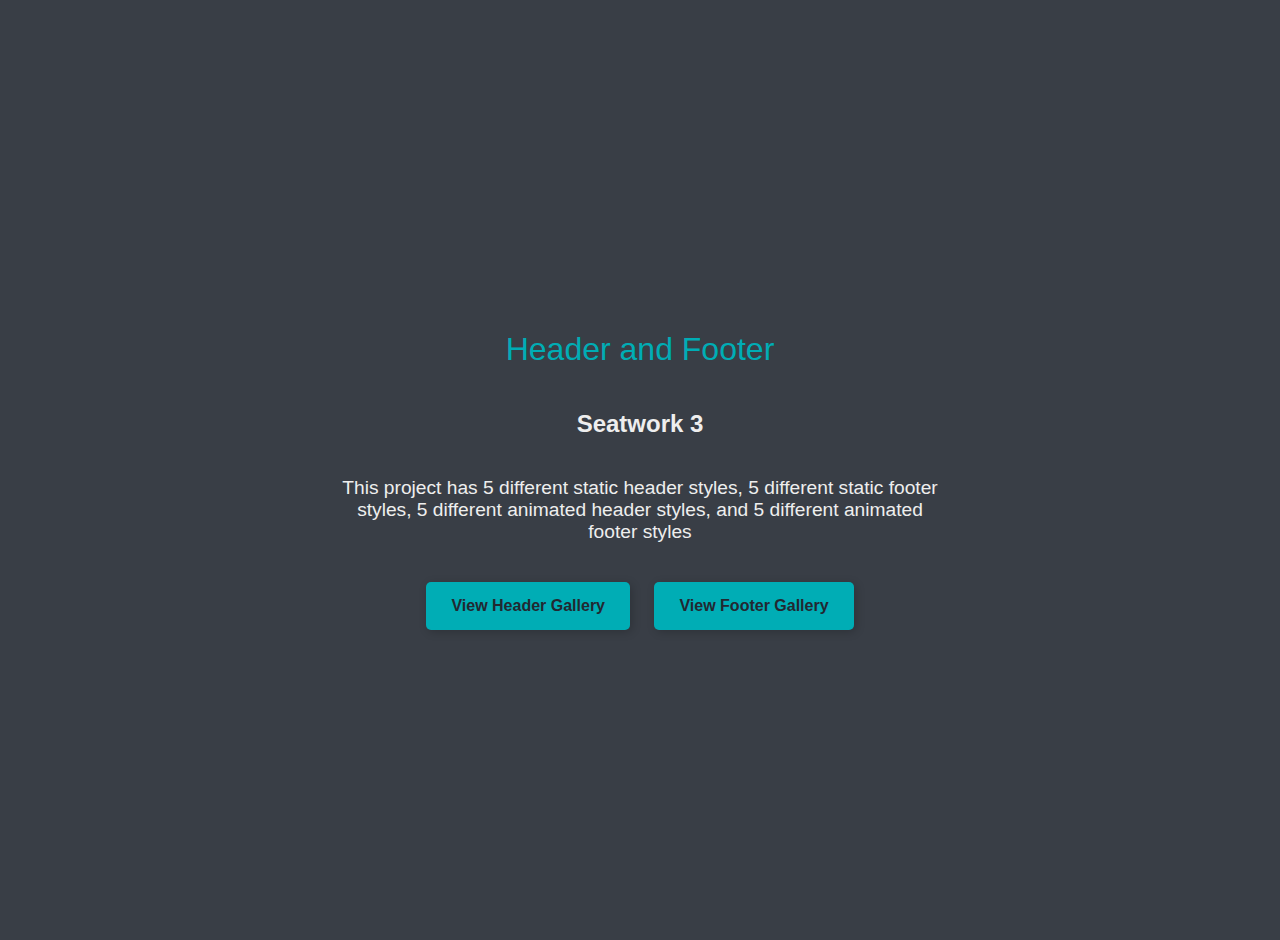
<file: index.html>
<!DOCTYPE html>
<html lang="en">
<head>
    <meta charset="UTF-8">
    <meta name="viewport" content="width=device-width, initial-scale=1.0">
    <title>Headers and Footers</title>
    <link rel="stylesheet" href="assets/css/style.css">
</head>
<body>
    <div id="landing-page" class="active">
        <h1>Header and Footer</h1>
        <h2>Seatwork 3</h2>
        <p>This project has 5 different static header styles, 5 different static footer styles, 5 different animated header styles, and 5 different animated footer styles</p>
        <div class="buttons">
            <a href="pages/header-gallery/index.html"><button>View Header Gallery</button></a>
            <a href="pages/footer-gallery/index.html"><button>View Footer Gallery</button></a>
        </div>
    </div>
</body>
</html>
</file>
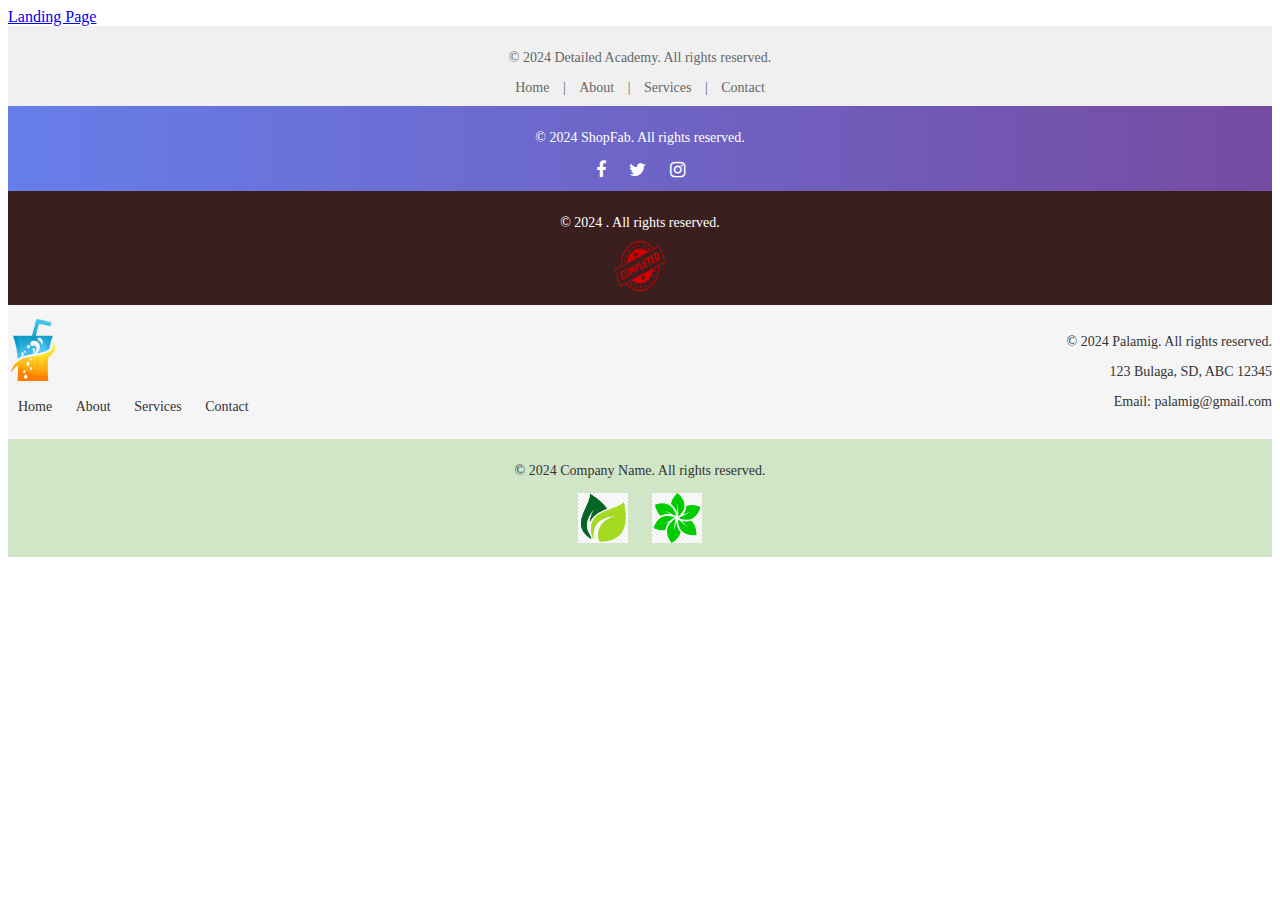
<file: pages/footer-gallery/index.html>
<!DOCTYPE html>
<html lang="en">
<head>
    <meta charset="UTF-8">
    <meta name="viewport" content="width=device-width, initial-scale=1.0">
    <title>footer-gallery</title>
    <link rel="stylesheet" href="/pages/footer-gallery/assets/css/style.css">
    <link rel="stylesheet" href="https://cdnjs.cloudflare.com/ajax/libs/font-awesome/4.7.0/css/font-awesome.min.css">
</head>
<body>

    <div class="landing-page-link">
        <a href="../../index.html">Landing Page</a>
    </div>

    <footer class="footer minimalist">
        <div class="container">
            <p>&copy; 2024 Detailed Academy. All rights reserved.</p>
            <nav>
                <a href="#">Home</a> | 
                <a href="#">About</a> | 
                <a href="#">Services</a> | 
                <a href="#">Contact</a>
            </nav>
        </div>
    </footer>
    
    <footer class="footer gradient">
        <div class="container">
            <p>&copy; 2024 ShopFab. All rights reserved.</p>
            <div class="social-icons">
                <a href="#"><i class="fa fa-facebook"></i></a>
                <a href="#"><i class="fa fa-twitter"></i></a>
                <a href="#"><i class="fa fa-instagram"></i></a>
            </div>
        </div>
    </footer>
    
    <footer class="footer vintage">
        <div class="container">
            <p>&copy; 2024 . All rights reserved.</p>
            <div class="stamp">
                <img src="/pages/footer-gallery/assets/img/stamp.png" alt="Vintage Stamp">
            </div>
        </div>
    </footer>

   <footer class="footer geometric">
    <div class="container">
        <div class="footer-content">
            <div class="footer-logo">
                <img src="/pages/footer-gallery/assets/img/palamig.png" alt="Company Logo">
            </div>
            <ul class="footer-links">
                <li><a href="#">Home</a></li>
                <li><a href="#">About</a></li>
                <li><a href="#">Services</a></li>
                <li><a href="#">Contact</a></li>
            </ul>
        </div>
        <div class="footer-info">
            <p>&copy; 2024 Palamig. All rights reserved.</p>
            <p>123 Bulaga, SD, ABC 12345</p>
            <p>Email: palamig@gmail.com</p>
        </div>
    </div>
</footer>

<footer class="footer nature">
    <div class="container">
        <p>&copy; 2024 Company Name. All rights reserved.</p>
        <div class="nature-icons">
            <img src="/pages/footer-gallery/assets/img/leaf.png" alt="Leaf Icon">
            <img src="/pages/footer-gallery/assets/img/flower.png" alt="Flower Icon">
        </div>
    </div>
</footer>


</body>
</html>
</file>
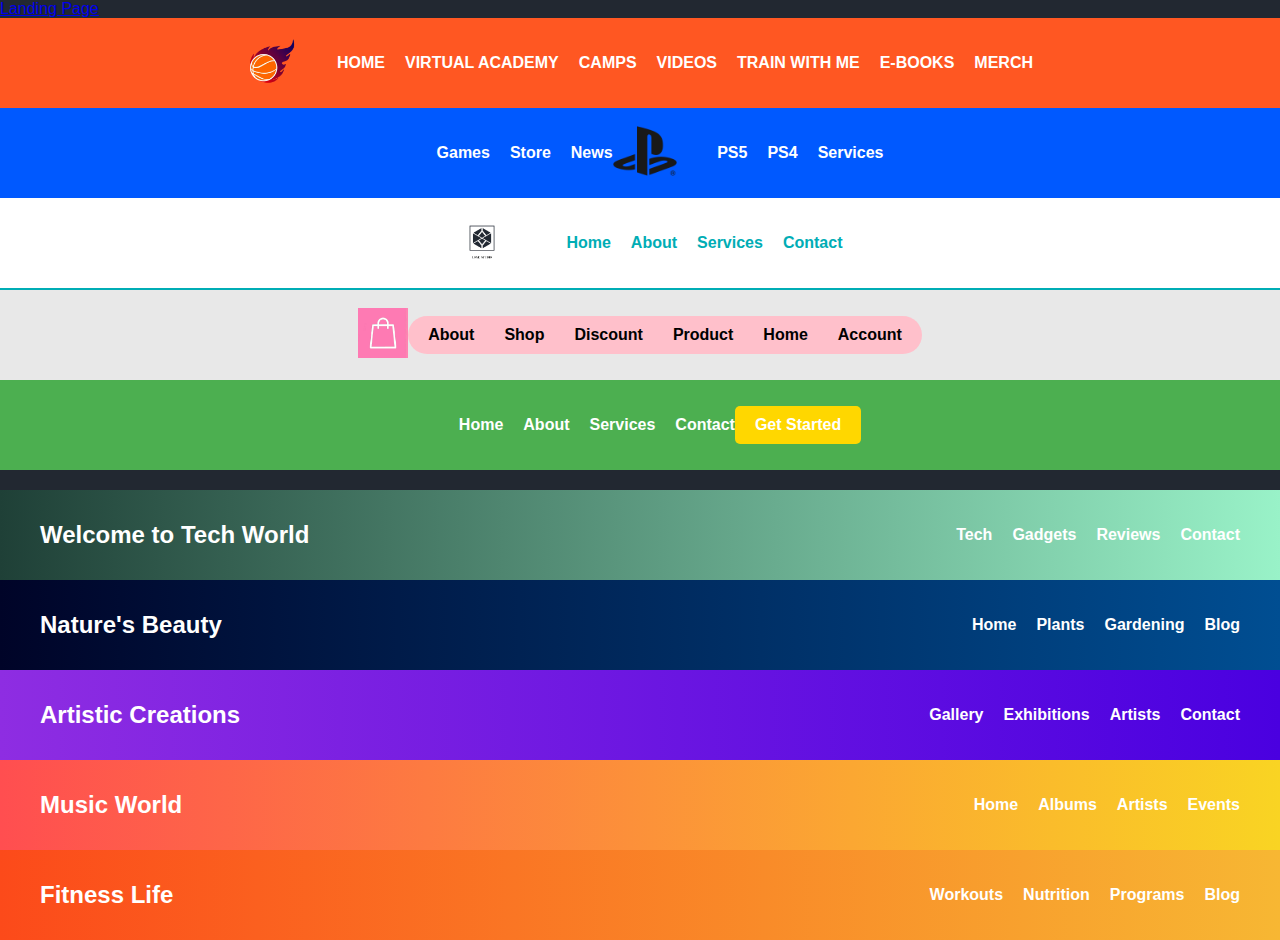
<file: pages/header-gallery/index.html>
<!DOCTYPE html>
<html lang="en">
<head>
    <meta charset="UTF-8">
    <meta name="viewport" content="width=device-width, initial-scale=1.0">
    <title>Multiple Header Designs</title>
    <link rel="stylesheet" href="assets/css/style.css">
</head>
<body>

    <div class="landing-page-link">
        <a href="../../index.html">Landing Page</a>
    </div>

    
    <div class="header header1">
        <div class="logo">
            <img src="/pages/header-gallery/assets/img/logo1.png" alt="Basketball Logo">
        </div>
        <nav>
            <ul>
                <li><a href="#">HOME</a></li>
                <li><a href="#">VIRTUAL ACADEMY</a></li>
                <li><a href="#">CAMPS</a></li>
                <li><a href="#">VIDEOS</a></li>
                <li><a href="#">TRAIN WITH ME</a></li>
                <li><a href="#">E-BOOKS</a></li>
                <li><a href="#">MERCH</a></li>
            </ul>
        </nav>
    </div>

    <div class="header header2">
        <nav>
            <ul>
                <li><a href="#">Games</a></li>
                <li><a href="#">Store</a></li>
                <li><a href="#">News</a></li>
            </ul>
        </nav>
        <div class="logo">
            <img src="/pages/header-gallery/assets/img/logo2.png" alt="PlayStation Logo">
        </div>
        <nav>
            <ul>
                <li><a href="#">PS5</a></li>
                <li><a href="#">PS4</a></li>
                <li><a href="#">Services</a></li>
            </ul>
        </nav>
    </div>

    <div class="header header3">
        <div class="logo">
            <img src="/pages/header-gallery/assets/img/logo3.jpg" alt="MyLogo">
        </div>
        <nav>
            <ul>
                <li><a href="#">Home</a></li>
                <li><a href="#">About</a></li>
                <li><a href="#">Services</a></li>
                <li><a href="#">Contact</a></li>
            </ul>
        </nav>
    </div>

    <div class="header header4">
        <div class="logo">
            <img src="/pages/header-gallery/assets/img/logo4.jpg" alt="MyLogo">
        </div>
        <nav>
            <ul>
                <li><a href="#">About</a></li>
                <li><a href="#">Shop</a></li>
                <li><a href="#">Discount</a></li>
                <li><a href="#">Product</a></li>
                <li><a href="#">Home</a></li>
                <li><a href="#">Account</a></li>
            </ul>
        </nav>
    </div>

    <div class="header header5">
        <nav>
            <ul>
                <li><a href="#">Home</a></li>
                <li><a href="#">About</a></li>
                <li><a href="#">Services</a></li>
                <li><a href="#">Contact</a></li>
            </ul>
        </nav>
        <a href="#" class="cta">Get Started</a>
    </div>

    
    <div class="spacer"></div>


    <div class="header header6 animated-header">
        <div class="content">
            <h1>Welcome to Tech World</h1>
            <nav>
                <ul>
                    <li><a href="#">Tech</a></li>
                    <li><a href="#">Gadgets</a></li>
                    <li><a href="#">Reviews</a></li>
                    <li><a href="#">Contact</a></li>
                </ul>
            </nav>
        </div>
    </div>

    <div class="header header7 animated-header">
        <div class="content">
            <h1>Nature's Beauty</h1>
            <nav>
                <ul>
                    <li><a href="#">Home</a></li>
                    <li><a href="#">Plants</a></li>
                    <li><a href="#">Gardening</a></li>
                    <li><a href="#">Blog</a></li>
                </ul>
            </nav>
        </div>
    </div>

    <div class="header header8 animated-header">
        <div class="content">
            <h1>Artistic Creations</h1>
            <nav>
                <ul>
                    <li><a href="#">Gallery</a></li>
                    <li><a href="#">Exhibitions</a></li>
                    <li><a href="#">Artists</a></li>
                    <li><a href="#">Contact</a></li>
                </ul>
            </nav>
        </div>
    </div>

    <div class="header header9 animated-header">
        <div class="content">
            <h1>Music World</h1>
            <nav>
                <ul>
                    <li><a href="#">Home</a></li>
                    <li><a href="#">Albums</a></li>
                    <li><a href="#">Artists</a></li>
                    <li><a href="#">Events</a></li>
                </ul>
            </nav>
        </div>
    </div>

    <div class="header header10 animated-header">
        <div class="content">
            <h1>Fitness Life</h1>
            <nav>
                <ul>
                    <li><a href="#">Workouts</a></li>
                    <li><a href="#">Nutrition</a></li>
                    <li><a href="#">Programs</a></li>
                    <li><a href="#">Blog</a></li>
                </ul>
            </nav>
        </div>
    </div>
</body>
</html>
</file>
<file: assets/css/style.css>
body {
    font-family: Arial, sans-serif;
    margin: 0;
    padding: 0;
    background-color: #222831;
    color: #EEEEEE;
}

#landing-page {
    display: flex;
    flex-direction: column;
    align-items: center;
    justify-content: center;
    height: 100vh;
    text-align: center;
    background-color: #393E46;
    color: #EEEEEE;
    padding: 20px;
}

h1 {
    font-size: 2em;
    margin: 0.5 em 0;
    font-weight: 300;
    color: #00ADB5;
}

p {
    font-size: 1.2em;
    margin: 1em 0;
    max-width: 600px;
}

.buttons {
    margin-top: 20px;
}

.buttons a {
    text-decoration: none;
} 

button {
    background-color: #00ADB5;
    color: #222831;
    border: none;
    padding: 15px 25px;
    font-size: 1em;
    font-weight: bold;
    margin: 0 10px;
    border-radius: 5px;
    cursor: pointer;
    transition: background-color 0.3s ease, transform 0.3s ease;
    box-shadow: 2px 2px 10px rgba(0, 0, 0, 0.2);
}

button:hover {
    background-color: #EEEEEE;
    color: #222831;
    transform: translateY(-3px);
}

button:active {
    background-color: #cccccc;
    transform: translateY(0);
}

@media (max-width: 768px)  {
    h1 {
        font-size: 2.5em;
    }

    h2 {
        font-size: 1.5em;
    }

    p {
        font-size: 1em;
        padding: 0 20px;
    }

    .buttons {
        flex-direction: column;
    }

    button {
        margin: 10px 0;
    }
}
</file>
<file: pages/footer-gallery/assets/css/style.css>
.footer.minimalist {
    background-color: #f0f0f0;
    padding: 10px 0;
    text-align: center;
    color: #666;
    font-size: 14px;
    position: relative;
}

.footer.minimalist nav {
    margin-top: 10px;
}

.footer.minimalist nav a {
    color: #666;
    text-decoration: none;
    margin: 0 10px;
}

.footer.minimalist nav a:hover {
    text-decoration: underline;
}

.footer.gradient {
    background: linear-gradient(to right, #667eea, #764ba2);
    padding: 10px 0;
    text-align: center;
    color: #fff;
    font-size: 14px;
    position: relative;
}

.footer.gradient .social-icons a {
    color: #fff;
    text-decoration: none;
    margin: 0 10px;
    font-size: 18px;
    transition: transform 0.3s ease-in-out;
}

.footer.gradient .social-icons a:hover {
    transform: translateY(-3px);
}

.footer.vintage {
    background-color: #3b1f1f;
    padding: 10px 0;
    text-align: center;
    color: #fff;
    font-size: 14px;
    position: relative;
}

.footer.vintage .stamp img {
    width: 50px;
    height: 50px;
}

.footer.vintage p {
    margin-bottom: 10px;
}

.footer.geometric {
    background-color: #f5f5f5;
    padding: 10px 0;
    text-align: center;
    color: #333;
    font-size: 14px;
}

.footer.geometric .container {
    display: flex;
    justify-content: space-between;
    align-items: center;
    flex-wrap: wrap;
}

.footer.geometric .footer-content {
    flex: 1 1 50%;
    text-align: left;
}

.footer.geometric .footer-logo img {
    max-width: 50px;
}

.footer.geometric .footer-links {
    list-style-type: none;
    padding: 0;
    margin-top: 10px;
}

.footer.geometric .footer-links li {
    display: inline-block;
    margin: 0 10px;
}

.footer.geometric .footer-links li a {
    color: #333;
    text-decoration: none;
}

.footer.geometric .footer-links li a:hover {
    text-decoration: underline;
}

.footer.geometric .footer-info {
    flex: 1 1 50%;
    text-align: right;
}

.footer.nature {
    background-color: #d0e6c7;
    padding: 10px 0;
    text-align: center;
    color: #333;
    font-size: 14px;
    position: relative;
}

.footer.nature .nature-icons img {
    width: 50px;
    height: 50px;
    margin: 0 10px;
}

.footer.slide-in {
    background-color: #333333;
    padding: 20px 0;
    text-align: center;
    color: #fff;
    font-size: 14px;
    position: fixed;
    bottom: 0;
    width: 100%;
    animation: slideInUp 0.5s ease forwards;
}

.footer.slide-in .subscribe {
    margin-top: 10px;
}

.footer.slide-in input[type="email"],
.footer.slide-in button {
    padding: 10px;
    border: none;
    margin-right: 10px;
}

.footer.slide-in button {
    background-color: #667eea;
    color: #fff;
    cursor: pointer;
    transition: background-color 0.3s ease;
}

.footer.slide-in button:hover {
    background-color: #5a67d8;
}

.footer.animated-footer {
    background-color: #837c17;
    padding: 20px 0;
    text-align: center;
    color: #fff;
    font-size: 14px;
    position: relative;
}

.footer.animated-footer .container {
    display: flex;
    justify-content: center;
    align-items: center;
    flex-wrap: wrap;
}

.footer.animated-footer .animated-element {
    display: flex;
    justify-content: center;
    align-items: center;
    margin-top: 20px;
}

.footer.animated-footer .circle {
    width: 30px;
    height: 30px;
    background-color: #fff;
    border-radius: 50%;
    margin: 0 10px;
    animation: bounceAnimation 1s infinite alternate;
}

.footer.animated-icons {
    background-color: #662fa5;
    padding: 20px 0;
    text-align: center;
    color: #fff;
    font-size: 14px;
    position: relative;
}

.footer.animated-icons .icon-container {
    display: flex;
    justify-content: center;
    align-items: center;
    margin-top: 20px;
}

.footer.animated-icons .icon {
    margin: 0 15px;
    font-size: 30px;
    color: #fff;
    opacity: 0.8;
    animation: bounceAnimation 1.5s infinite alternate;
}

.footer.animated-icons .icon i {
    transition: transform 0.3s ease-in-out;
}

.footer.animated-icons .icon:hover i {
    transform: translateY(-5px);
}

.footer.animated-footer .animated-text {
    font-size: 18px;
    margin-bottom: 20px;
    animation: slideInAnimation 1s ease-out forwards;
    opacity: 0;
}

.footer.animated-footer .social-links {
    list-style-type: none;
    padding: 0;
}

.footer.animated-footer .social-links li {
    display: inline-block;
    margin: 0 10px;
    animation: fadeInAnimation 1.5s ease-out forwards;
    opacity: 0;
}

.footer.animated-footer .animated-link {
    color: #fff;
    text-decoration: none;
    font-weight: bold;
    font-size: 16px;
}

.footer.animated-footer .animated-link:hover {
    text-decoration: underline;
}

.footer.moving-text-footer {
    background-color: #333;
    color: #fff;
    text-align: center;
    padding: 30px 0;
}

.footer.moving-text-footer .moving-text {
    font-size: 18px;
    margin-bottom: 20px;
    animation: slideInUpAnimation 1s ease-out forwards;
    opacity: 0;
}

.footer.moving-text-footer .moving-list {
    list-style-type: none;
    padding: 0;
}

.footer.moving-text-footer .moving-item {
    font-size: 16px;
    animation: moveLeftRightAnimation 2s ease-out infinite alternate;
    opacity: 0;
}

@keyframes slideInUp {
    0% {
        transform: translateY(100%);
    }
    100% {
        transform: translateY(0);
    }
}

@keyframes bounceAnimation {
    0% {
        transform: translateY(0);
    }
    100% {
        transform: translateY(-10px);
    }
}

@keyframes slideInAnimation {
    0% {
        transform: translateY(20px);
        opacity: 0;
    }
    100% {
        transform: translateY(0);
        opacity: 1;
    }
}

@keyframes fadeInAnimation {
    0% {
        opacity: 0;
    }
    100% {
        opacity: 1;
    }
}

@keyframes slideInUpAnimation {
    0% {
        transform: translateY(20px);
        opacity: 0;
    }
    100% {
        transform: translateY(0);
        opacity: 1;
    }
}

@keyframes moveLeftRightAnimation {
    0% {
        transform: translateX(-20px);
        opacity: 0;
    }
    100% {
        transform: translateX(0);
        opacity: 1;
    }
}


.footer.animated-footer .container {
    display: flex;
    justify-content: center;
    align-items: center;
    flex-wrap: wrap;
}

.footer.animated-footer .animated-element {
    display: flex;
    justify-content: center;
    align-items: center;
    margin-top: 20px;
}

.footer.animated-footer .circle {
    width: 30px;
    height: 30px;
    background-color: #fff;
    border-radius: 50%;
    margin: 0 10px;
    animation: bounceAnimation 1s infinite alternate;
}

.footer.animated-footer .animated-text {
    font-size: 18px;
    margin-bottom: 20px;
    animation: slideInAnimation 1s ease-out forwards;
    opacity: 0;
}

.footer.animated-footer .social-links {
    list-style-type: none;
    padding: 0;
}

.footer.animated-footer .social-links li {
    display: inline-block;
    margin: 0 10px;
    animation: fadeInAnimation 1.5s ease-out forwards;
    opacity: 0;
}

.footer.animated-footer .animated-link {
    color: #fff;
    text-decoration: none;
    font-weight: bold;
    font-size: 16px;
}

.footer.animated-footer .animated-link:hover {
    text-decoration: underline;
}

.footer.moving-text-footer {
    background-color: #333;
    color: #fff;
    text-align: center;
    padding: 30px 0;
}

.footer.moving-text-footer .moving-text {
    font-size: 18px;
    margin-bottom: 20px;
    animation: slideInUpAnimation 1s ease-out forwards;
    opacity: 0;
}

.footer.moving-text-footer .moving-list {
    list-style-type: none;
    padding: 0;
}

.footer.moving-text-footer .moving-item {
    font-size: 16px;
    animation: moveLeftRightAnimation 2s ease-out infinite alternate;
    opacity: 0;
}

@keyframes slideInUp {
    0% {
        transform: translateY(100%);
    }
    100% {
        transform: translateY(0);
    }
}

@keyframes bounceAnimation {
    0% {
        transform: translateY(0);
    }
    100% {
        transform: translateY(-10px);
    }
}

@keyframes slideInAnimation {
    0% {
        transform: translateY(20px);
        opacity: 0;
    }
    100% {
        transform: translateY(0);
        opacity: 1;
    }
}

@keyframes fadeInAnimation {
    0% {
        opacity: 0;
    }
    100% {
        opacity: 1;
    }
}

@keyframes slideInUpAnimation {
    0% {
        transform: translateY(20px);
        opacity: 0;
    }
    100% {
        transform: translateY(0);
        opacity: 1;
    }
}

@keyframes moveLeftRightAnimation {
    0% {
        transform: translateX(-20px);
        opacity: 0;
    }
    100% {
        transform: translateX(0);
        opacity: 1;
    }
}
</file>
<file: pages/header-gallery/assets/css/style.css>
body {
    font-family: Arial, sans-serif;
    margin: 0;
    padding: 0;
    background-color: #222831;
    color: #EEEEEE;
}

.header {
    height: 70px; 
    padding: 10px;
    color: #EEEEEE;
    display: flex;
    justify-content: center;
    align-items: center;
}

.header1 {
    background-color: #FF5722; 
}

.header1 .logo img {
    height: 50px; 
}

.header1 nav ul {
    list-style: none;
    display: flex;
    gap: 20px;
}

.header1 nav ul li a {
    color: #FFFFFF; 
    text-decoration: none;
    font-weight: bold;
}

.header1 nav ul li a:hover {
    text-decoration: underline;
}

.header2 {
    background-color: #0059ff; 
}

.header2 .logo img {
    height: 50px; 
}

.header2 nav ul {
    list-style: none;
    display: flex;
    gap: 20px;
}

.header2 nav ul li a {
    color: #FFFFFF; 
    text-decoration: none;
    font-weight: bold;
}

.header2 nav ul li a:hover {
    text-decoration: underline;
}

.header3 {
    background-color: #ffffff;
    border-bottom: 2px solid #00ADB5;
}

.header3 .logo img {
    height: 50px; 
}

.header3 nav ul {
    list-style: none;
    display: flex;
    gap: 20px;
}

.header3 nav ul li a {
    color: #00ADB5;
    text-decoration: none;
    font-weight: bold;
}

.header3 nav ul li a:hover {
    text-decoration: underline;
}

.header4 {
    background-color: #E8E8E8; 
}

.header4 .logo img {
    height: 50px; 
}

.header4 nav ul {
    list-style: none;
    display: flex;
    gap: 30px;
    padding: 10px 20px;
    background-color: #FFC0CB;
    border-radius: 30px;
}

.header4 nav ul li a {
    color: #000000;
    text-decoration: none;
    font-weight: bold;
}

.header4 nav ul li a:hover {
    text-decoration: underline;
}

.header5 {
    background-color: #4CAF50;
}

.header5 nav ul {
    list-style: none;
    display: flex;
    gap: 20px;
}

.header5 nav ul li a {
    color: #FFFFFF;
    text-decoration: none;
    font-weight: bold;
}

.header5 nav ul li a:hover {
    text-decoration: underline;
}

.header5 .cta {
    background-color: #FFD700;
    color: #FFFFFF;
    padding: 10px 20px;
    text-decoration: none;
    border-radius: 5px;
    font-weight: bold;
}

.header5 .cta:hover {
    background-color: #FFC700;
}

.spacer {
    height: 20px;
    background-color: transparent;
}

.animated-header {
    height: 70px;
    padding: 10px;
    display: flex;
    justify-content: center;
    align-items: center;
    color: #FFFFFF;
    text-align: center;
    position: relative;
    overflow: hidden;
}

.animated-header .content {
    display: flex;
    justify-content: space-between;
    align-items: center;
    width: 100%;
    max-width: 1200px;
}

.animated-header h1 {
    font-size: 1.5rem;
    margin: 0;
}

.animated-header nav ul {
    list-style: none;
    display: flex;
    gap: 20px;
}

.animated-header nav ul li a {
    color: #FFFFFF;
    text-decoration: none;
    font-size: 1rem;
    font-weight: bold;
}


.header6 {
    background: linear-gradient(to right, #1f4037, #99f2c8);
    animation: fadeInSlideInHeader6 2s ease-in-out 1;
}

.header7 {
    background: linear-gradient(to right, #000428, #004e92);
    animation: slideInHeader7 2s ease-in-out 1;
}

.header8 {
    background: linear-gradient(to right, #8e2de2, #4a00e0);
    animation: fadeInHeader8 2s ease-in-out 1;
}

.header9 {
    background: linear-gradient(to right, #ff4e50, #f9d423);
    animation: slideInHeader9 2s ease-in-out 1;
}

.header10 {
    background: linear-gradient(to right, #fc4a1a, #f7b733);
    animation: fadeInHeader10 2s ease-in-out 1;
}


@keyframes fadeInSlideInHeader6 {
    from {
        opacity: 0;
        transform: translateY(50px);
    }
    to {
        opacity: 1;
        transform: translateY(0);
    }
}

@keyframes slideInHeader7 {
    from {
        opacity: 0;
        transform: translateX(-100%);
    }
    to {
        opacity: 1;
        transform: translateX(0);
    }
}

@keyframes fadeInHeader8 {
    from {
        opacity: 0;
        transform: scale(0.5);
    }
    to {
        opacity: 1;
        transform: scale(1);
    }
}

@keyframes slideInHeader9 {
    from {
        opacity: 0;
        transform: translateY(-50px);
    }
    to {
        opacity: 1;
        transform: translateY(0);
    }
}

@keyframes fadeInHeader10 {
    from {
        opacity: 0;
        transform: rotate(-90deg);
    }
    to {
        opacity: 1;
        transform: rotate(0);
    }
}
</file>
